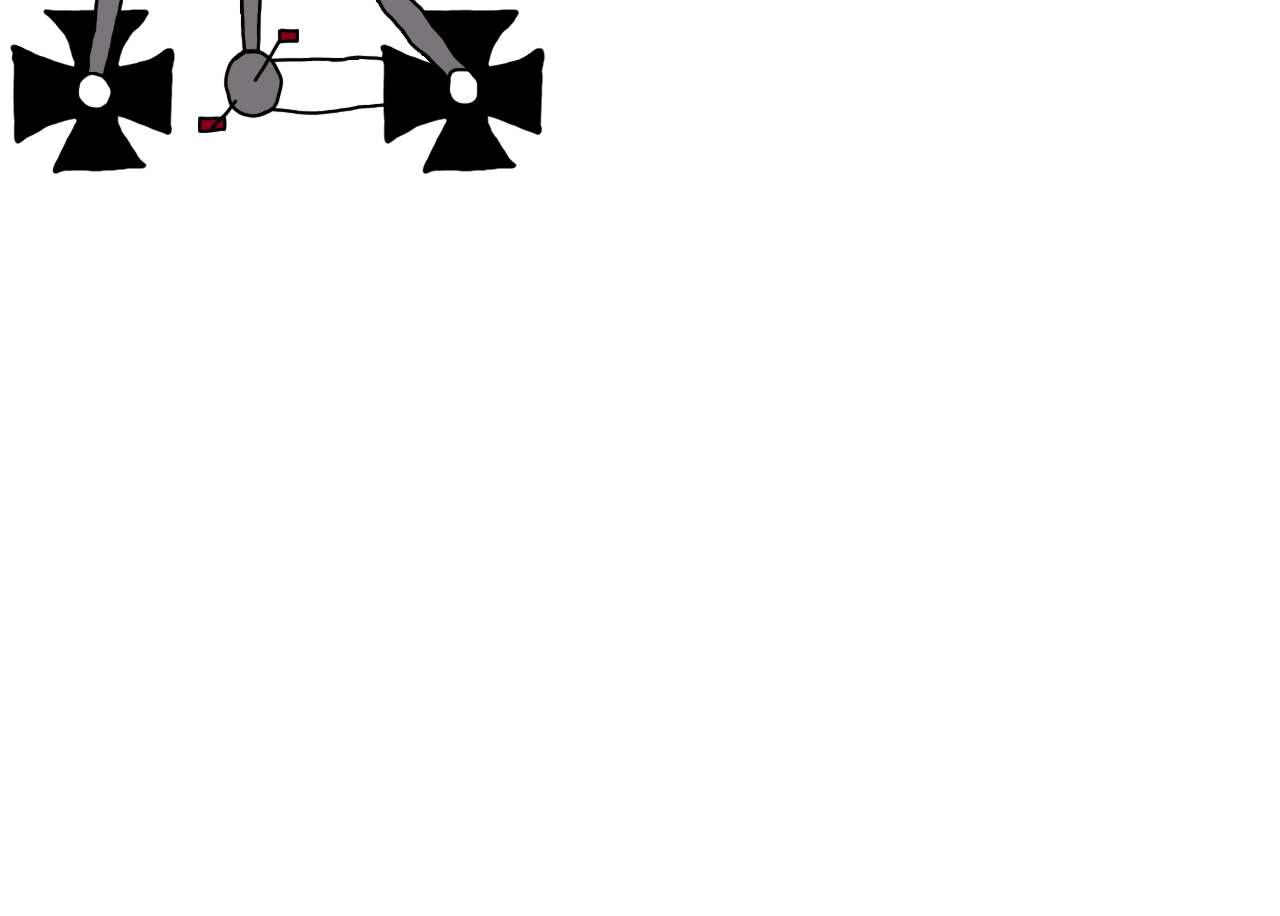
<file: index.html>
<!DOCTYPE html>
<html>
<head>
	<title>Reichstangle</title>
	<meta charset="utf-8">
	<meta name="viewport" content="width=device-width, initial-scale=1">
	<link rel="shortcut icon" href="assets/img/favicon.ico">
	<link href="https://cdn.jsdelivr.net/npm/bootstrap@5.0.1/dist/css/bootstrap.min.css" rel="stylesheet" integrity="sha384-+0n0xVW2eSR5OomGNYDnhzAbDsOXxcvSN1TPprVMTNDbiYZCxYbOOl7+AMvyTG2x" crossorigin="anonymous">
	<link rel="stylesheet" type="text/css" href="assets/css/reichtangle.css">
	<meta name="theme-color" content="#000000">
	<meta name="keywords" content="reichtangle, germany, german, prussia, empire, wilhelm">
	<meta content="@BrunoBonavigo" name="twitter:site"/>
	<meta name="twitter:card" content="summary">
	<meta name="twitter:site" content="@BrunoBonavigo">
	<meta name="twitter:creator" content="@BrunoBonavigo">
	<meta property="og:site_name" content="Bruno Bonavigo">
	<meta property="og:locale" content="pt_BR"/>
	<meta property="og:type" content="website"/>
	<meta property="og:title" content="German Empire"/>
	<meta property="og:description" content="Just the Reichtangle taking a bicicle ride"/>
	<meta property="og:url" content="https://bonavigo.github.io/reichtangle"/>
	<meta property="og:image" content="https://bonavigo.github.io/reichtangle/assets/img/ogimage.png"/>
</head>
<body class="d-flex justify-content-center align-items-center">
	<div class="container_do_reich">
		<div class="pickelhaube"></div>
		<div class="reichtangle"></div>
		<div class="bicicleta"></div>
		<div class="pedal"></div>
		<div class="cruz cruz_esquerda"></div>
		<div class="cruz cruz_direita"></div>
	</div>
	<audio src="assets/audio/preußens_gloria.mp3" class="preussens_gloria" data-status="pausado" loop></audio>
	<script src="assets/js/reichtangle.js"></script>
	<script src="https://cdn.jsdelivr.net/npm/@popperjs/core@2.9.2/dist/umd/popper.min.js" integrity="sha384-IQsoLXl5PILFhosVNubq5LC7Qb9DXgDA9i+tQ8Zj3iwWAwPtgFTxbJ8NT4GN1R8p" crossorigin="anonymous"></script>
	<script src="https://cdn.jsdelivr.net/npm/bootstrap@5.0.1/dist/js/bootstrap.min.js" integrity="sha384-Atwg2Pkwv9vp0ygtn1JAojH0nYbwNJLPhwyoVbhoPwBhjQPR5VtM2+xf0Uwh9KtT" crossorigin="anonymous"></script>
</body>
</html>
</file>
<file: assets/css/reichtangle.css>
body {
	height: 100vh;
}
.container_do_reich {
	position: relative;
}
.pickelhaube {
	background: url(../img/pickelhaube_2.png);
	width: 144px;
	height: 143px;
	position: absolute;
	top: -450px;
	left: 225px;
	z-index: 6;
}
.reichtangle {
	background: url(../img/reichstangle_2.png);
	width: 210px;
	height: 256px;
	position: absolute;
	top: -345px;
	left: 200px;
	cursor: pointer;
	z-index: 5;
}
.bicicleta {
	background: url(../img/bicicleta_3.png);
	width: 409px;
	height: 264px;
	position: absolute;
	left: 65px;
	top: -130px;
	z-index: 4;
}
.pedal {
	background: url(../img/pedal_2.png);
	width: 101px;
	height: 105px;
	position: absolute;
	left: 190px;
	top: 20px;
	z-index: 5;
	animation-name: spin;
	animation-duration: 2000ms;
	animation-iteration-count: infinite;
	animation-timing-function: linear;
}
.cruz {
	background: url(../img/cruz_de_ferro_2.png);
	width: 168px;
	height: 167px;
	position: absolute;
	animation-name: spin;
	animation-duration: 2000ms;
	animation-iteration-count: infinite;
	animation-timing-function: linear;
}
.cruz_esquerda {
	left: 0px;
}
.cruz_direita {
	left: 370px;
}
.preussens_gloria {
	display: none;
}
@keyframes spin {
	from {
		transform:rotate(360deg);
	}
	to {
		transform:rotate(0deg);
	}
}
</file>
